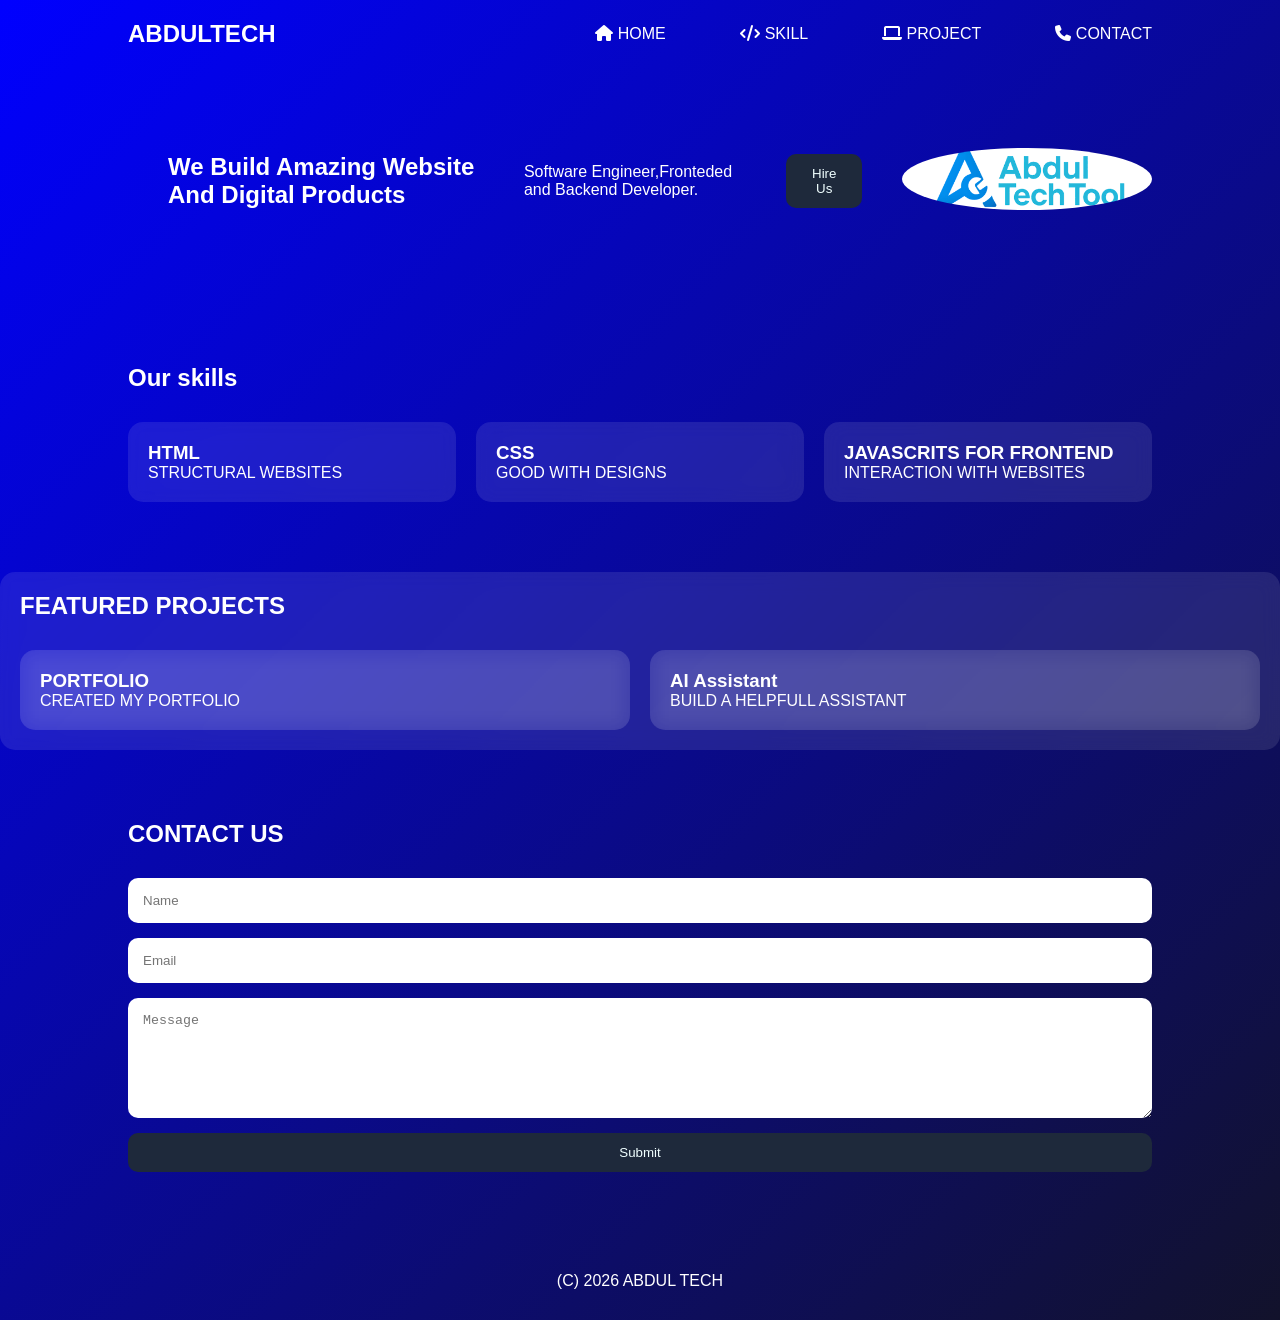
<file: index.html>
<!DOCTYPE html>
<html lang="en">
    <head>
        <meta charset="UTF-8">
        <meta name="viewport" content="witdth=device-witdth",
        initial-scale="1.0">
        <title>ABDULLAHI LAMIDI</title>
        <link rel="stylesheet" href="/css/style.css">

        <link rel="stylesheet" href="https://cdnjs.cloudflare.com/ajax/libs/font-awesome/6.7.2/css/all.min.css"/>
    </head>
    <body>
        <nav>
            <h2>ABDULTECH</h2>
            <div class="links">
                <a href="#"><i class="fa-solid fa-house"></i> HOME</a>
                <a href="#"><i class="fa-solid fa-code"></i> SKILL</a>
                <a href="#"><i class="fa-solid fa-laptop"></i> PROJECT</a>
                <a href="#"><i class="fa-solid fa-phone"></i> CONTACT</a>
            </div>
        </nav>
        <section class="hero">
            <div class="hero-text"></div>
            <h1>We Build Amazing Website And Digital Products</h1>
            <p>Software Engineer,Fronteded and Backend Developer.</p>
            <button>Hire Us</button>
        </div>
        <div class="hero-img">
            <img src="/images/download.png">


        </div>     
        </section>
        <section class="skills">
            <h2>Our skills</h2>
            <div class="skills-container">
                <div class="card">
                    <h3>HTML</h3>
                    <p>STRUCTURAL WEBSITES</p>
                </div>
                <div class="card">
                    <h3>CSS</h3>
                    <p>GOOD WITH DESIGNS</p>
                </div>

                <div class="card">
                <h3>JAVASCRITS FOR FRONTEND</h3>
                <p>INTERACTION WITH WEBSITES</p>
                
            </div>
        </section>

        <section class="projects">
            <h2>FEATURED PROJECTS</h2>
             <div class="projects-container">
            <div class="projects">
                
                    <h3>PORTFOLIO</h3>
                    <p>CREATED MY PORTFOLIO</p>

                </div>
                <div class="projects">
                    <h3>AI Assistant</h3>
                    <p>BUILD A HELPFULL ASSISTANT</p>
                </div>
            </div>
               
        </section>

        <section class="contact">
            <h2>CONTACT US</h2>

<form action="https://api.web3forms.com/submit" method="POST">
  <input type="hidden" name="access_key" value="b11ecf51-98c1-40f9-bd70-8f90c2ab0344">
  <input type="text" name="name" placeholder="Name" required>
  <input type="email" name="email" placeholder="Email" required>
  <textarea name="message" placeholder="Message" required></textarea>
  <button type="submit">Submit</button>
</form>
        </section>


        <footer>
            <p>(C) 2026 ABDUL TECH </p>
        </footer>
    </body>
</html>
</file>
<file: css/style.css>
* {
    margin: 0;
    padding: 0;
    box-sizing: border-box;
}

body {
    font-family: Arial;
    background: linear-gradient(
        135deg,
        blue    ,
        rgb(18, 18, 43)
    );
    color:white;
}


nav{
    display: flex;
    justify-content: space-between;
    align-items: center;
    padding: 20px 10%;
}


.links a{
    color: white;
    text-decoration:none;
    margin-left: 70px;
}

.links a:hover {
    color: black;
}

.hero{
    display: flex;
    justify-content: space-between;
    align-items: center;
    padding: 80px 10%;
    gap: 40px;
}

.hero-text h1{
    font-size: 3rem;

}
.hero-text p{
    margin: 20px 0;

}

button{
    padding: 12px 25px;
    border: none;
    border-radius: 10px;
    background: #1e293b;
    color: azure;
    cursor: pointer;
    transition: .3s;

}


button:hover{
    transform: translate(-5px);
}

.hero-img img{
    width: 250px;
    border-radius: 50%;
}

.skills,
.projects,
.contact {
    padding: 70px 10%;
}

.skills h2,
.projects h2,
.contact h2{
    margin-bottom: 30px;
}

.skills-container,
.projects-container {
    display: grid;
    grid-template-columns:
    repeat(auto-fit,
    minmax(200px,1fr)
    );
    gap: 20px;

}

.card,
.projects{
    background: rgba(
        255,
        255,
        255,
        0.1
    );

    padding: 20px;
    border-radius: 15px;
    backdrop-filter: blur(10px);
    transition: .3s;

}


.card:hover,
.projects:hover{
    transform: 
    translateY(-10px);
}
form{
    display: flex;
    flex-direction: column;
    gap: 15px;

}

input,
textarea{
    padding: 15px;
    border: none;
    border-radius: 10px;

}

textarea{
    height: 120px;

}

footer{
    text-align: center;
    padding: 30px;

}


@media(max-width:768px){
    nav{
        flex-direction: column;
        gap: 20px;
    }
    .hero{
        flex-direction: column;
        text-align: center;
    }

    .hero-text h1{
        font-size: 2rem;
    }
}
</file>
